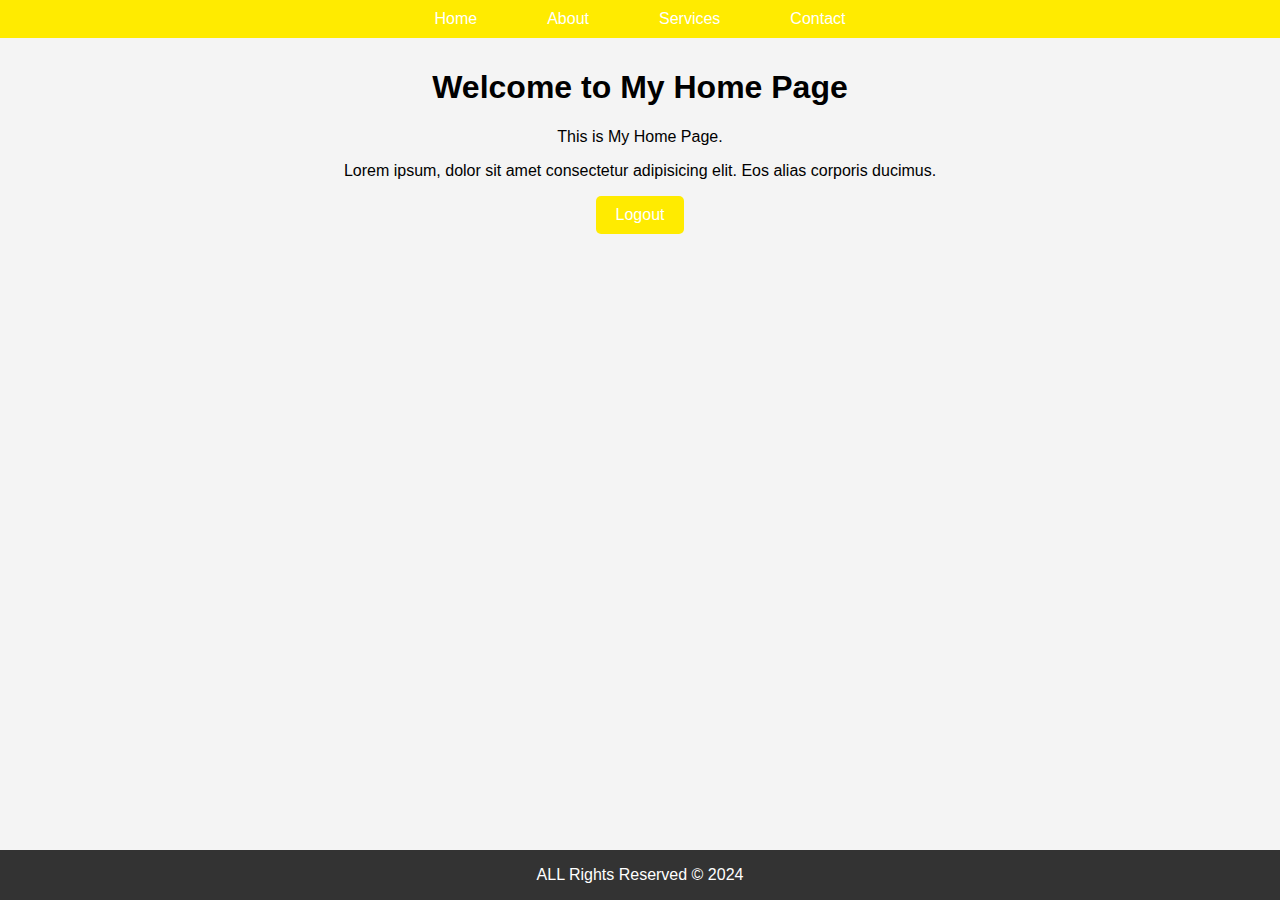
<file: target/classes/templates/index.html>
<!DOCTYPE html>
<html lang="en">
<head>
    <meta charset="UTF-8">
    <meta name="viewport" content="width=device-width, initial-scale=1.0">
    <title>My Home Page</title>
    <style>
        body {
            font-family: Arial, sans-serif;
            margin: 0;
            padding: 0;
            background-color: #f4f4f4;
        }
        main {
            color: black;
            padding: 5px 10px;
            text-align: center;
        }
        nav {
            display: flex;
            justify-content: center;
            gap: 50px;
            background-color: #FFEB00;
        }
        nav a {
            color: white;
            text-decoration: none;
            text-align: center;
            padding: 10px;
        }
        nav a:hover {
            background-color: #ddd;
            color: black;
        }
        main {
            padding: 10px;
        }
        button{
            background-color: #FFEB00;
            border: none;
            color: white;
            padding: 10px 20px;
            font-size: 16px;
            cursor: pointer;
            border-radius: 5px;
            text-align: center;
        }
        button:hover {
            background-color: #ddd;
            color: black;
        }
        footer {
            background-color: #333;
            color: white;
            text-align: center;
            position: fixed;
            bottom: 0;
            width: 100%;
        }
    </style>
    <script defer>
        document.addEventListener('DOMContentLoaded', function() {
            document.getElementById('logout-button').addEventListener('click', handleLogout);
        });
        function handleLogout() {
            localStorage.removeItem('token');
            window.location.href = '/req/login';
        }
    </script>
</head>
<body>
    <nav>
        <a href="#home">Home</a>
        <a href="about.html">About</a>
        <a href="services.html">Services</a>
        <a href="contact.html">Contact</a>
    </nav>
    <main>
        <div>
            <h1>Welcome to My Home Page</h1>
            <p>This is My Home Page.</p>
            <p>Lorem ipsum, dolor sit amet consectetur adipisicing elit. Eos alias corporis ducimus.</p>
        </div>
        <button id="logout-button">Logout</button>
    </main>
    <footer>
        <p>ALL Rights Reserved &copy; 2024</p>
    </footer>
</body>
</html>
</file>
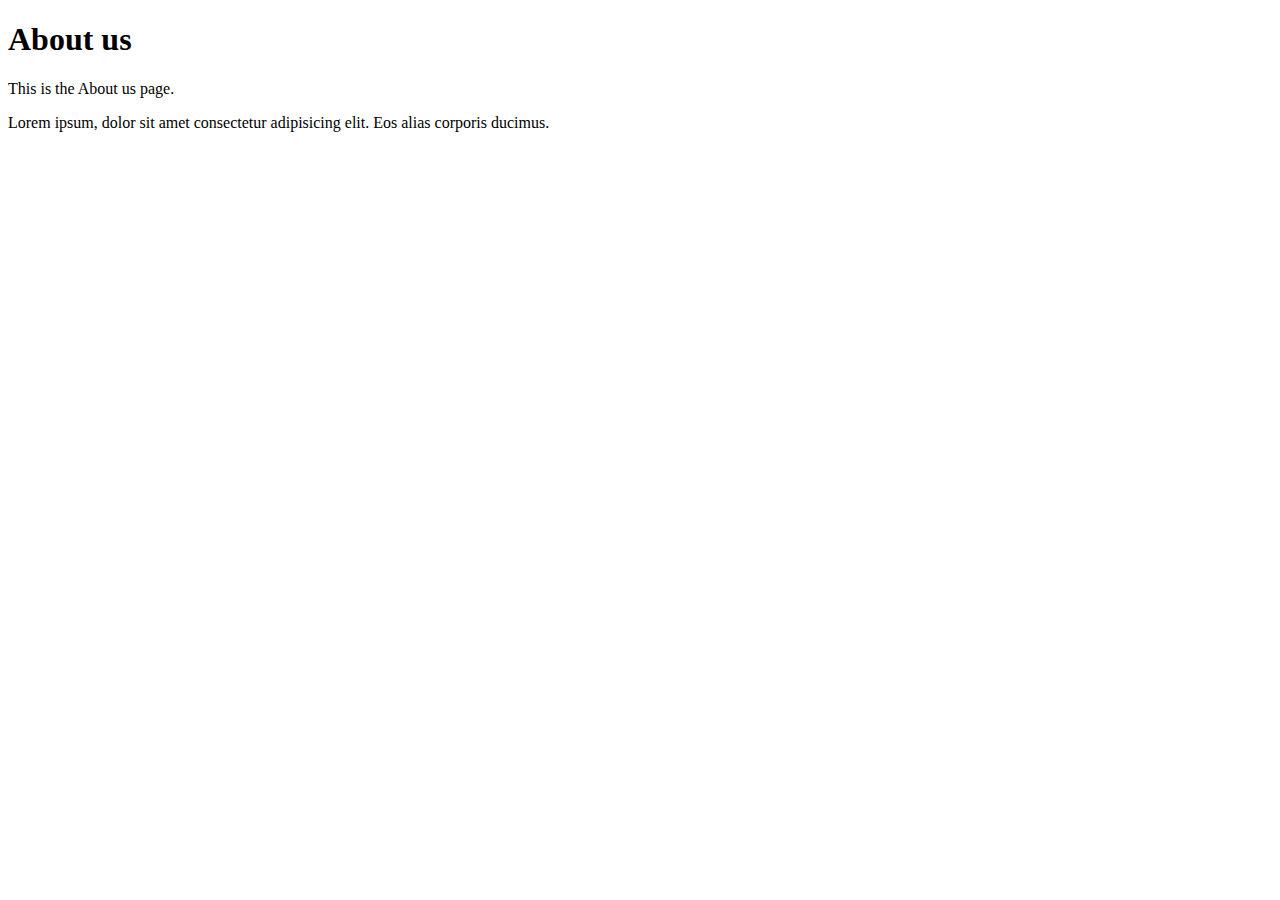
<file: target/classes/templates/about.html>
<!DOCTYPE html>
<html lang="en">
<head>
    <meta charset="UTF-8">
    <meta name="viewport" content="width=device-width, initial-scale=1.0">
    <title>About us</title>
</head>
<body>
    <h1>About us</h1>
    <p>This is the About us page.</p>
    <p>Lorem ipsum, dolor sit amet consectetur adipisicing elit. Eos alias corporis ducimus.</p>
</body>
</html>
</file>
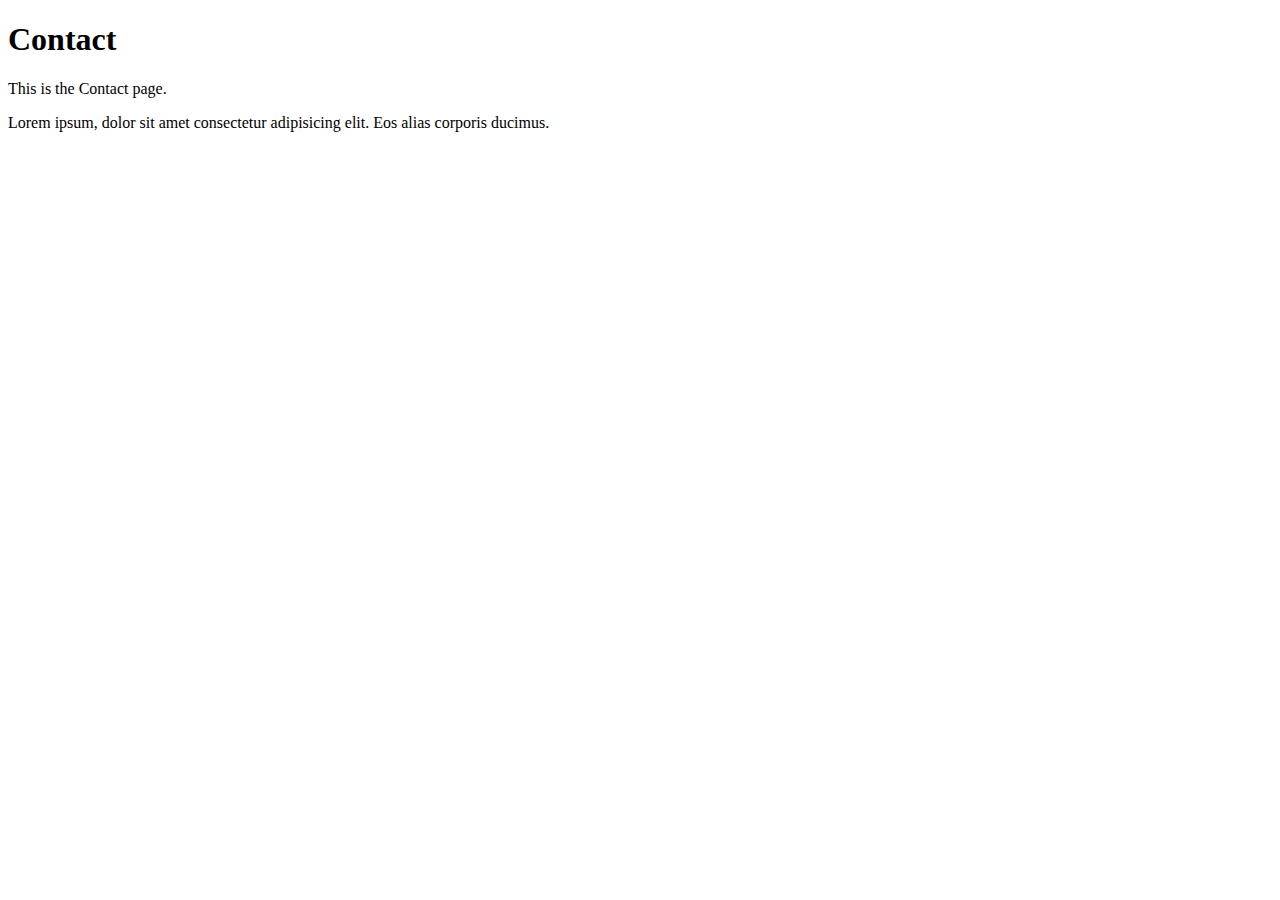
<file: target/classes/templates/contact.html>
<!DOCTYPE html>
<html lang="en">
<head>
    <meta charset="UTF-8">
    <meta name="viewport" content="width=device-width, initial-scale=1.0">
    <title>Contact</title>
</head>
<body>
    <h1>Contact</h1>
    <p>This is the Contact page.</p>
    <p>Lorem ipsum, dolor sit amet consectetur adipisicing elit. Eos alias corporis ducimus.</p>
</body>
</html>
</file>
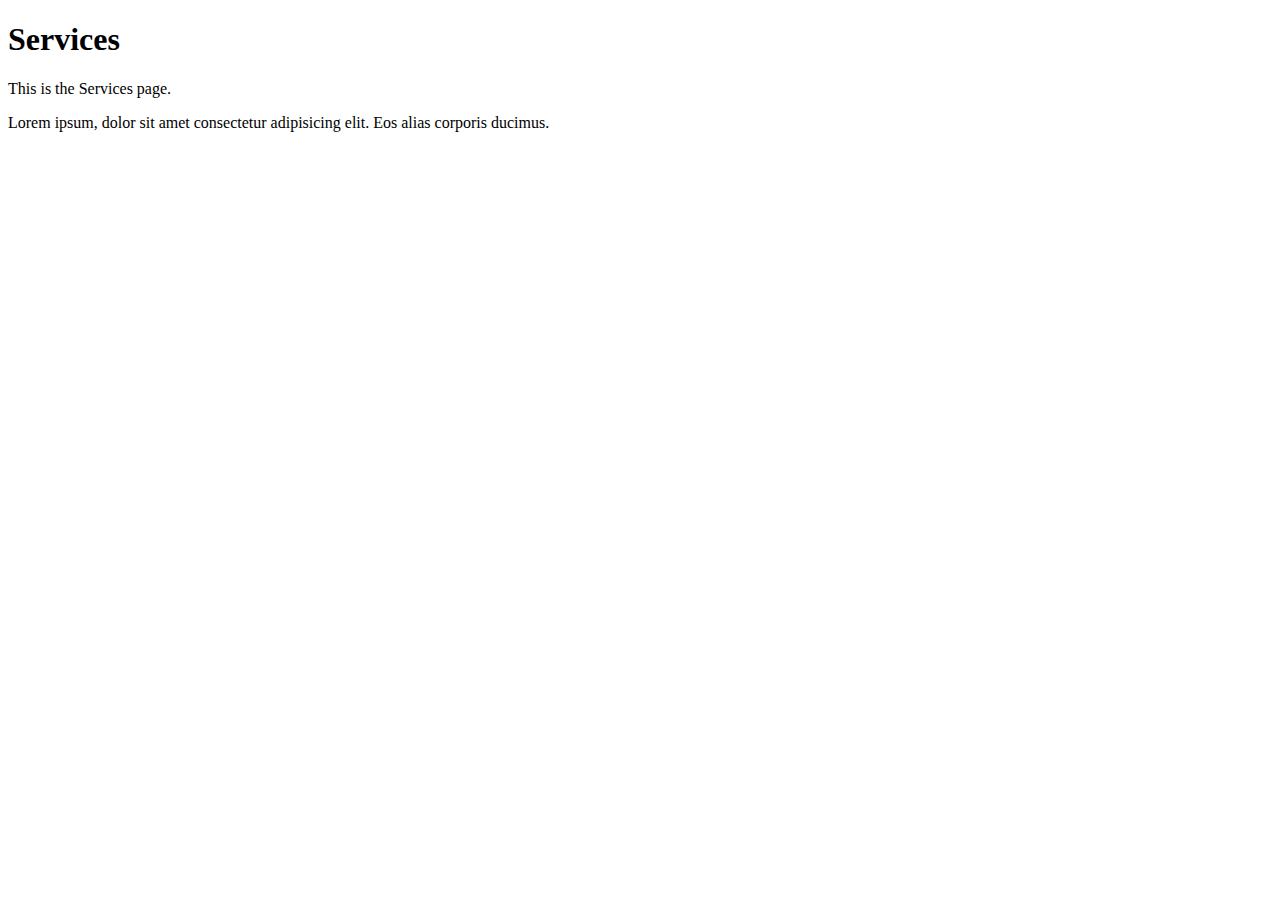
<file: target/classes/templates/services.html>
<!DOCTYPE html>
<html lang="en">
<head>
    <meta charset="UTF-8">
    <meta name="viewport" content="width=device-width, initial-scale=1.0">
    <title>Services</title>
</head>
<body>
    <h1>Services</h1>
    <p>This is the Services page.</p>
    <p>Lorem ipsum, dolor sit amet consectetur adipisicing elit. Eos alias corporis ducimus.</p>
</body>
</html>
</file>
